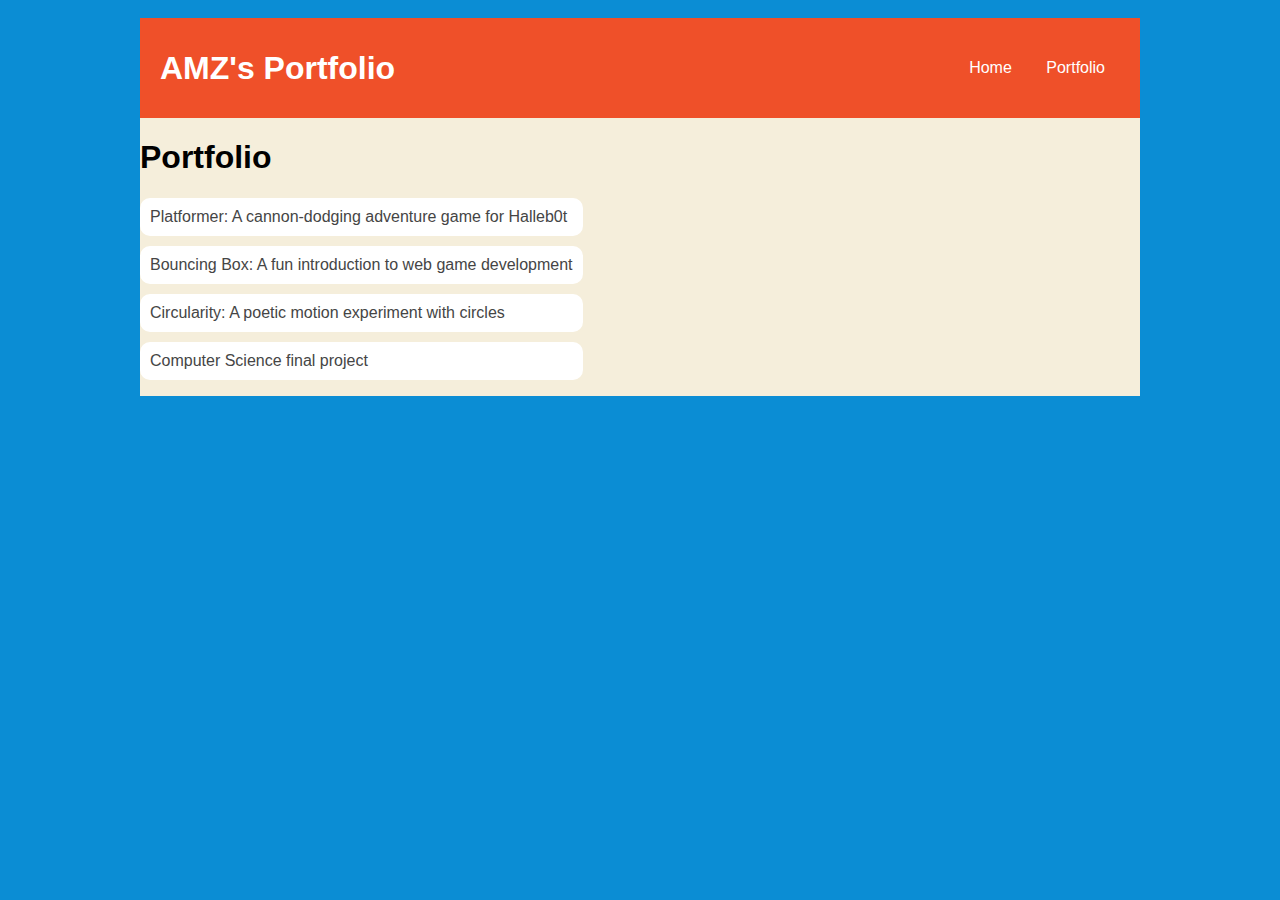
<file: portfolio.html>
<!DOCTYPE html>
<html>
  <head>
    <link rel = "stylesheet" href = "style.css">
    <title>AMZ Portfolio</title>
  </head>

  <body>
    <!-- All content goes here -->
    <div id="all-contents">
        <nav>
            <h1>AMZ's Portfolio</h1>
            <ul id "nav-ul">
                <li class="nav-li">
                    <a href="index.html">Home</a>
                </li>
                <li class="nav-li">
                    <a href="portfolio.html">Portfolio</a>
                </li>
            </ul>
        </nav>
        <main>
            <div class = "content">
                <h1>Portfolio</h1>
                <ul id = "portfolio">
                    <li>
                        <a href="fsd-projects/platformer/">Platformer: A cannon-dodging adventure game for Halleb0t</a>
                      </li>
                      <li>
                        <a href="fsd-projects/bouncing-box/">Bouncing Box: A fun introduction to web game development</a>
                      </li>
                      <li>
                        <a href="fsd-projects/circularity/">Circularity: A poetic motion experiment with circles</a>
                      </li>
                      <li>
                        <a href = "https://codehs.com/sandbox/id/final-game-test-AIscCx/run"> Computer Science final project</a>
                      </li>
                </ul>
            </div>
        </main>
    </div>
  </body>
</html>
</file>
<file: style.css>
body {
    background: #0b8dd4;
    color: #eb221e;
    padding: 10px;
    font-family: arial;
}
#all-contents {
    align-items: center;
    max-width: 1000px;
    margin: auto;
}

/* navigation menu */
nav {
    background: rgb(239, 80, 41);
    margin: 0 auto;
    display: flex;
    padding: 10px;
}
nav h1 {
    display: flex;
    align-items: center;
    color: white;
    flex: 1;
    margin: 0;
    padding: 10px;
}
nav ul {
    list-style-image: none;
    padding: 10px;
}
nav li {
    display: inline-block;
    padding: 5px;
}
nav a {
    text-decoration: none;
    color: #fff;
    padding: 10px;
}

/* main container area beneath menu */
main {
    background: rgb(245, 238, 219);
    display: flex;
}
.sidebar {
    margin-right: 0px;
    padding: 10px;
}
.sidebar img {
    border-radius: 50px;
    width : 350px;
    height: 200px;
}
h2, h3 {
    margin: 0px;
    color: #fa0b02;
}
.Fav-Cars {
    margin-right: 25px;
}
.FC-img{
    border-radius: 25px;
}

/* Portfolio styles */
.content h1 {
    color: black;
  }
  
  #portfolio {
    list-style-type: none;
    padding-left: 0;
  }
  
  #portfolio li {
    background: #fff;
    padding: 10px;
    border-radius: 10px;
    margin-bottom: 10px;
  }
  
  #portfolio li:hover {
    background: #eee;
  }
  
  #portfolio a {
    text-decoration: none;
    color: #454545;
  }
  
  /* responsive web design */
@media screen and (min-width: 120px) and (max-width: 1080px) {
    main {
      height: 100ch;
      zoom: 1.5;
      display: grid;
    }
  
    h1 {
      font-size: 44px;
    }
  
    h2 {
      font-size: 42px;
    }
  
    h3 {
      font-size: 36px;
    }
  
    #all-contents {
      height: 100ch;
      margin: none;
    }
  
    a {
      font-size: 42px;
    }
  
    .sidebar {
      margin-right: 0px;
      justify-content: center;
      align-items: center;
    }
  
    .sidebar-img {
      width: 100%;
    }
  
    p,
    li {
      font-size: 24px;
    }
  
    .content {
      align-content: center;
      justify-content: center;
    }
  }
</file>
